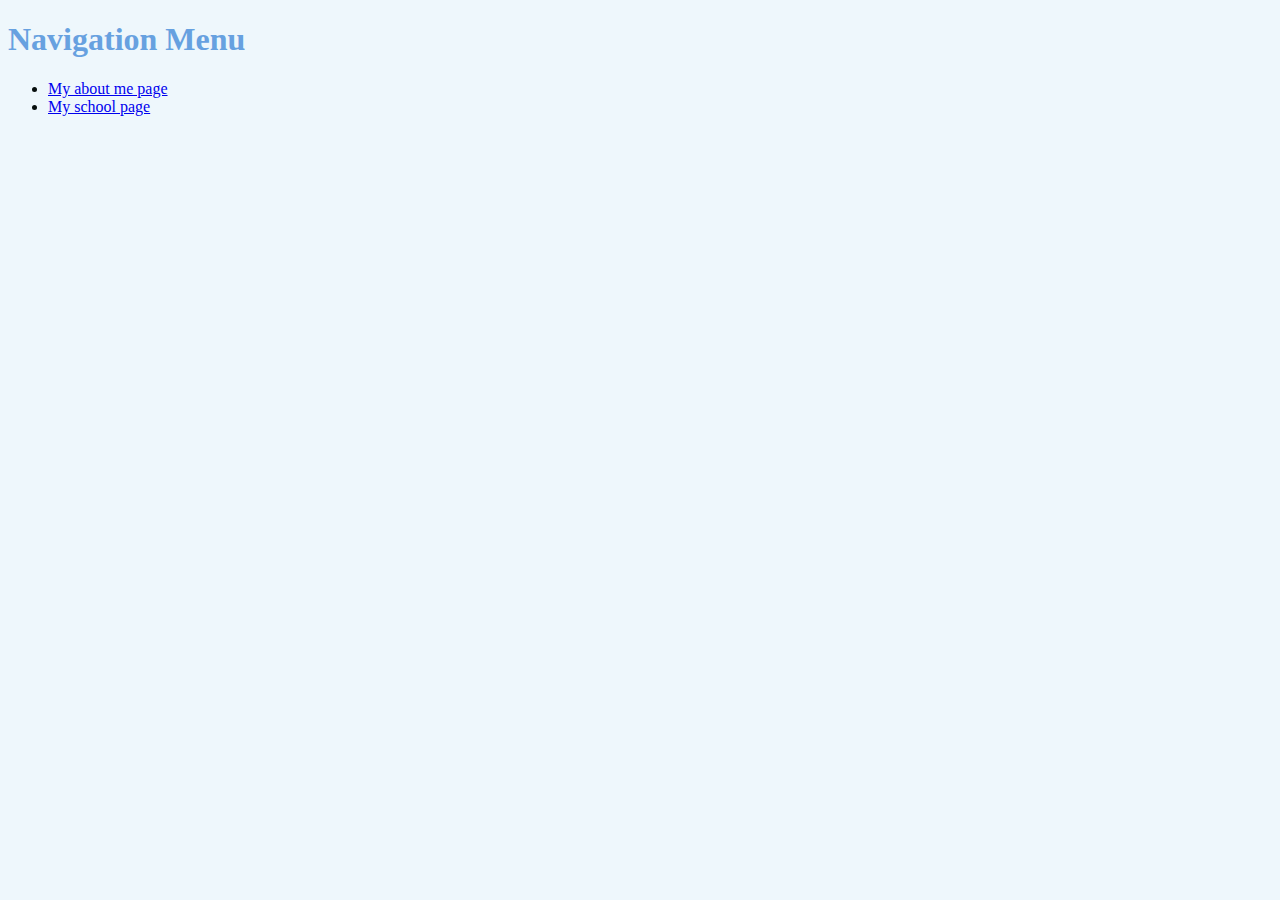
<file: index.html>
<!DOCTYPE html>
<html lang="en">
<head>
    <meta charset="UTF-8">
    <meta name="viewport" content="width=device-width, initial-scale=1.0">
    <link rel="stylesheet" href="styles.css">
    <title>Tama's site</title>
</head>
<body>
    <h1>Navigation Menu</h1>
    <ul> 
        <li><a href="about.html">My about me page</a>
        </li>
        <li><a href="school-page.html">My school page</a>
        </li>
    </ul>
</body>
</html>
</file>
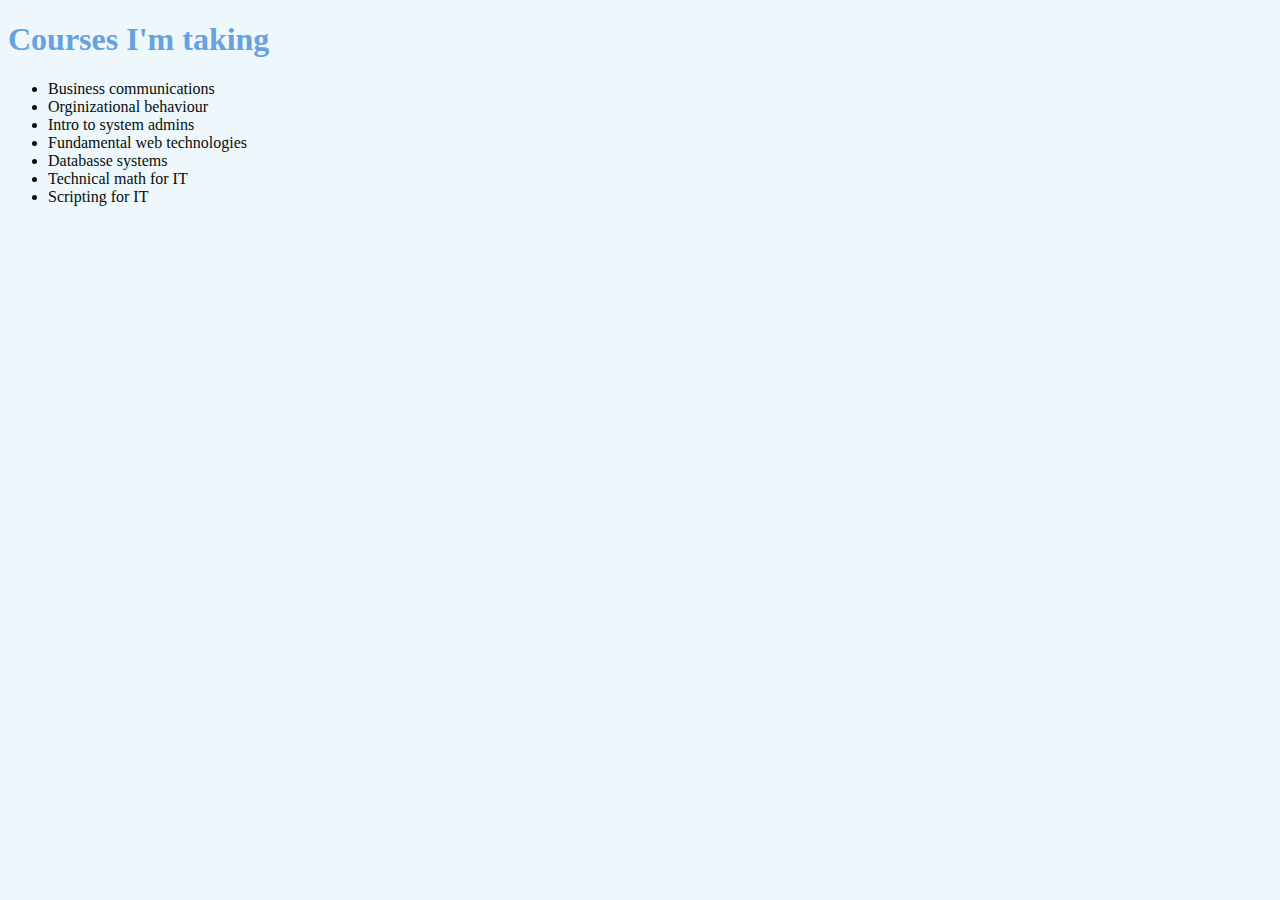
<file: school-page.html>
<!DOCTYPE html>
<html lang="en">
<head>
    <meta charset="UTF-8">
    <meta name="viewport" content="width=device-width, initial-scale=1.0">
    <link rel="stylesheet" href="styles.css">
    <title>My school page</title>
</head>
<body>
    <h1>Courses I'm taking</h1>
    <ul>
        <li>Business communications</li>
        <li>Orginizational behaviour</li>
        <li>Intro to system admins</li>
        <li>Fundamental web technologies</li>
        <li>Databasse systems</li>
        <li>Technical math for IT</li>
        <li>Scripting for IT</li>
    </ul>
</body>
</html>
</file>
<file: styles.css>
h1 {color:  #67A1E0; font-family: 'Roboto condensed';}
body {background-color: #EEF7FC ;}
li {color: #060E0D; font-family: 'Roboto condensed';}
p {color: #060E0D; font-family: 'sansita swashed light';}
</file>
